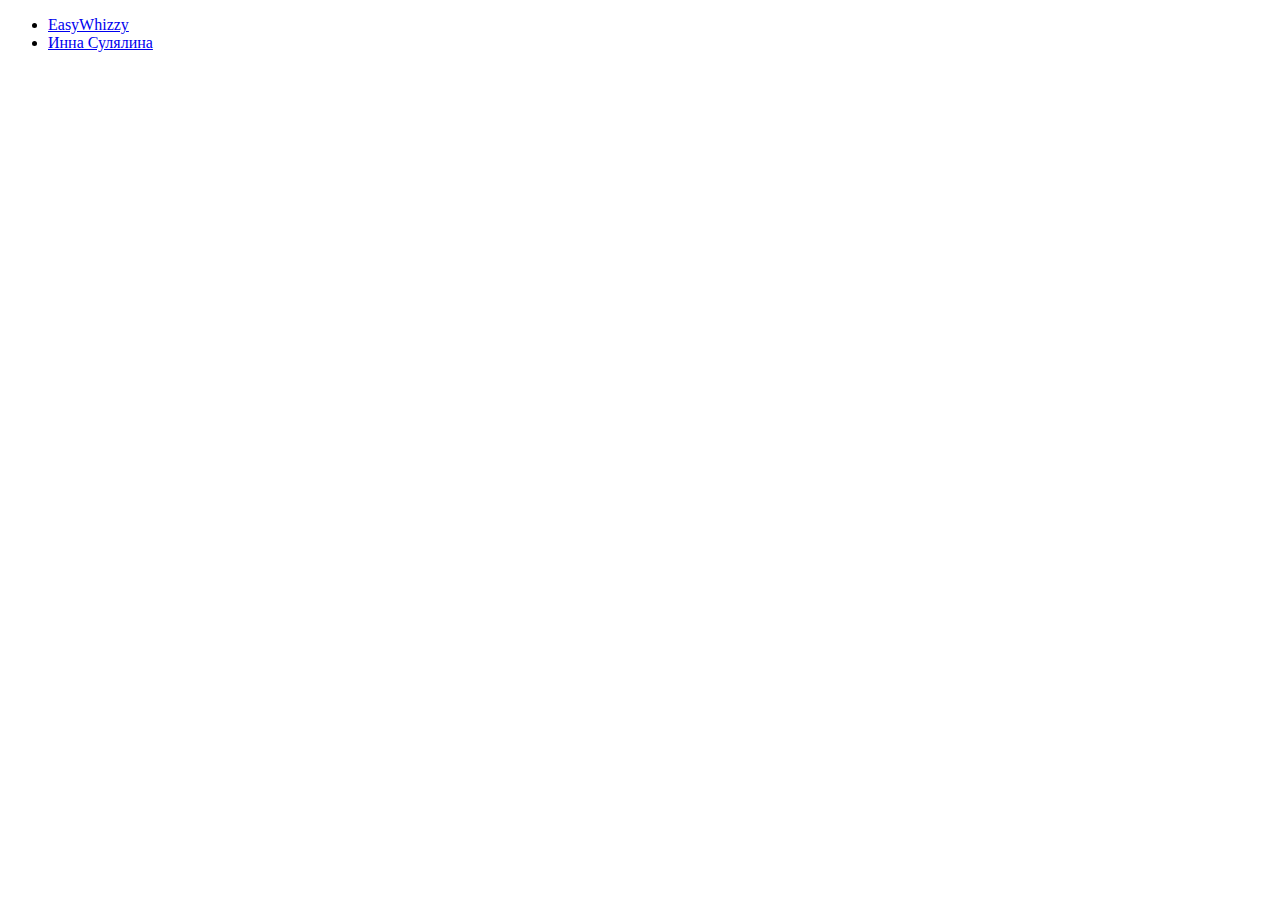
<file: index.html>
<!doctype html>
<html lang="en">
<head>
    <meta charset="UTF-8">
    <meta name="viewport"
          content="width=device-width, user-scalable=no, initial-scale=1.0, maximum-scale=1.0, minimum-scale=1.0">
    <meta http-equiv="X-UA-Compatible" content="ie=edge">
    <title>Сайты на заказ</title>
</head>
<body>
<ul>
    <li><a href="1/index.html">EasyWhizzy</a></li>
    <li><a href="2/index.html">Инна Сулялина</a></li>
</ul>
</body>
</html>
</file>
